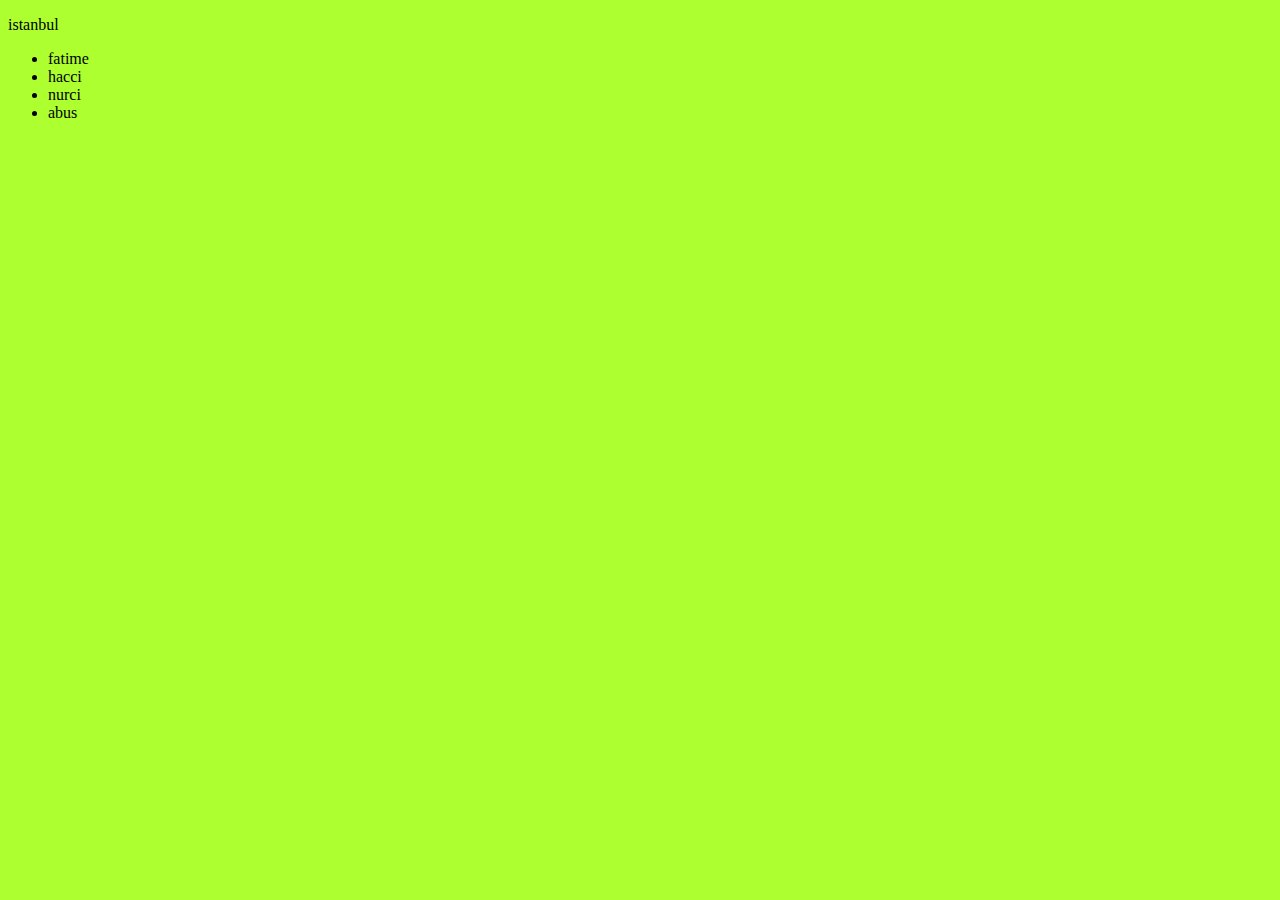
<file: index.html>
<!DOCTYPE html>
<html lang="en">
<head>
    <meta charset="UTF-8">
    <meta http-equiv="X-UA-Compatible" content="IE=edge">
    <meta name="viewport" content="width=device-width, initial-scale=1.0">
    <title>nurcan</title>
    <link rel="stylesheet" href="index.css">
</head>
<body>
    <p> istanbul </p>
    <ul>
        <li>fatime</li>
        <li>hacci</li>
        <li>nurci</li>
        <li>abus</li>
    </ul>

    
</body>
</html>
</file>
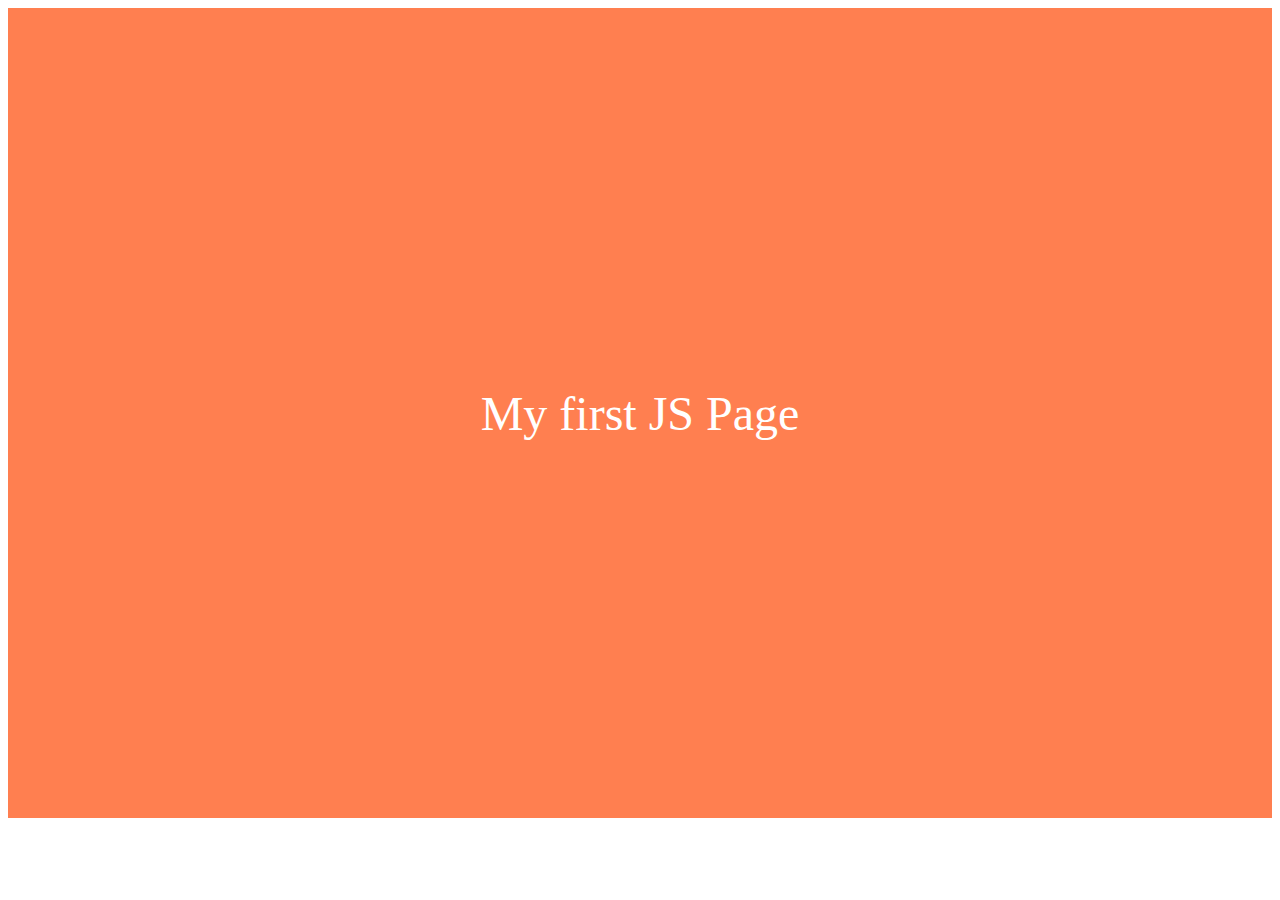
<file: JS/index.html>
<!DOCTYPE html>
<html lang="en">
<head>
    <meta charset="UTF-8">
    <meta http-equiv="X-UA-Compatible" content="IE=edge">
    <meta name="viewport" content="width=device-width, initial-scale=1.0">
    <title>Document</title>
    <style>
        div{
            width: 100%;
            background-color: coral;
            height: 90vh;
            display: flex;
            justify-content: center;
            align-items: center;
            color: white;
            font-size: 3rem;



            
        }
    </style>

    <script type="text/javascript" src="index.js"></script>
</head>
<body>
    <div>
        My first JS Page
    </div>
</body>
</html>
</file>
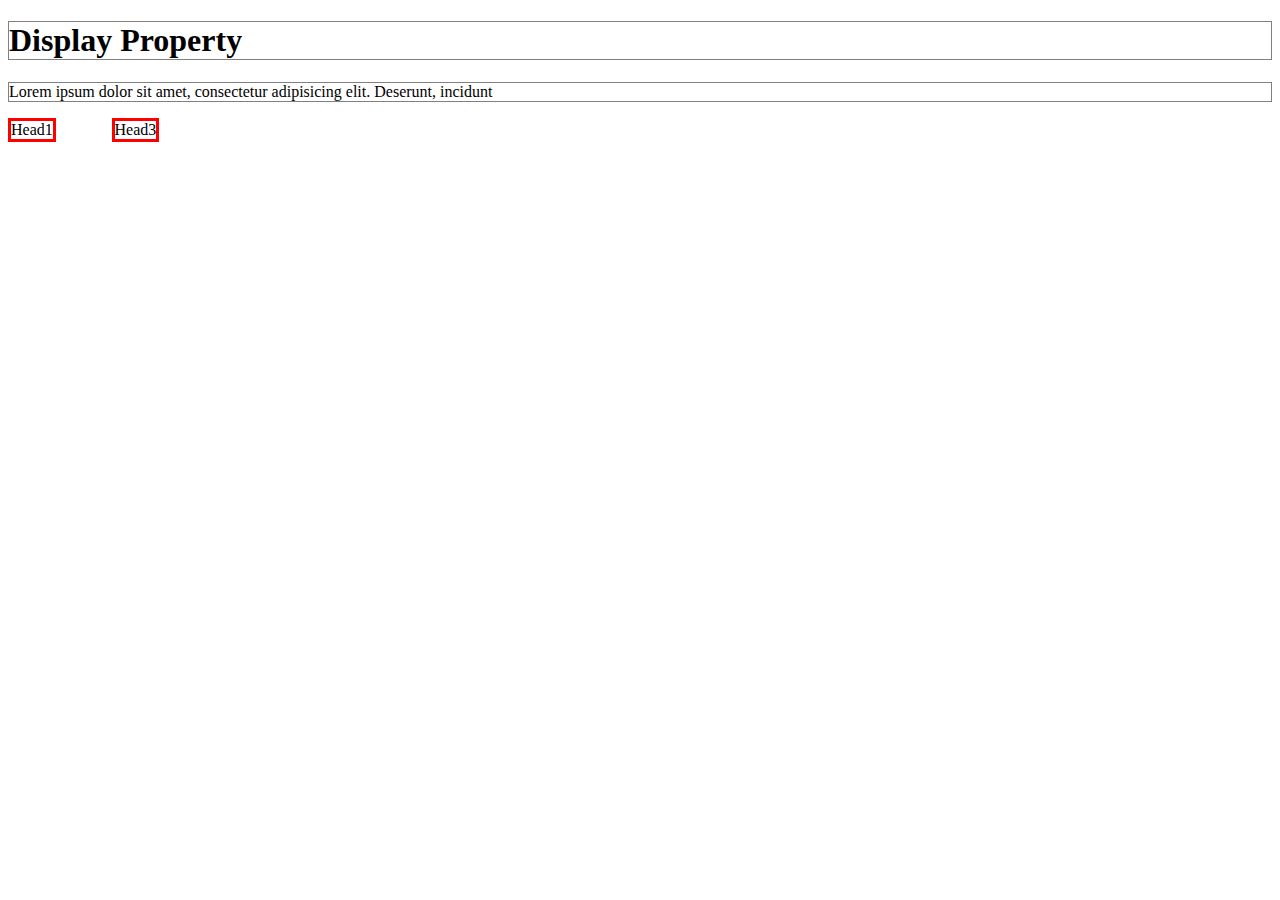
<file: display.html>
<!DOCTYPE html>
<html lang="en">
<head>
    <meta charset="UTF-8">
    <meta http-equiv="X-UA-Compatible" content="IE=edge">
    <meta name="viewport" content="width=device-width, initial-scale=1.0">
    <link rel="stylesheet" href="display.css">
    <title>Display</title>

</head>
<body>
    <h1>Display Property</h1>
    <p>Lorem ipsum dolor sit amet, consectetur adipisicing elit. Deserunt, incidunt</p>

    <span id="h1">Head1</span>
    <span id="h2">Head2</span>
    <span id="h3">Head3</span>
</body>
</html>
</file>
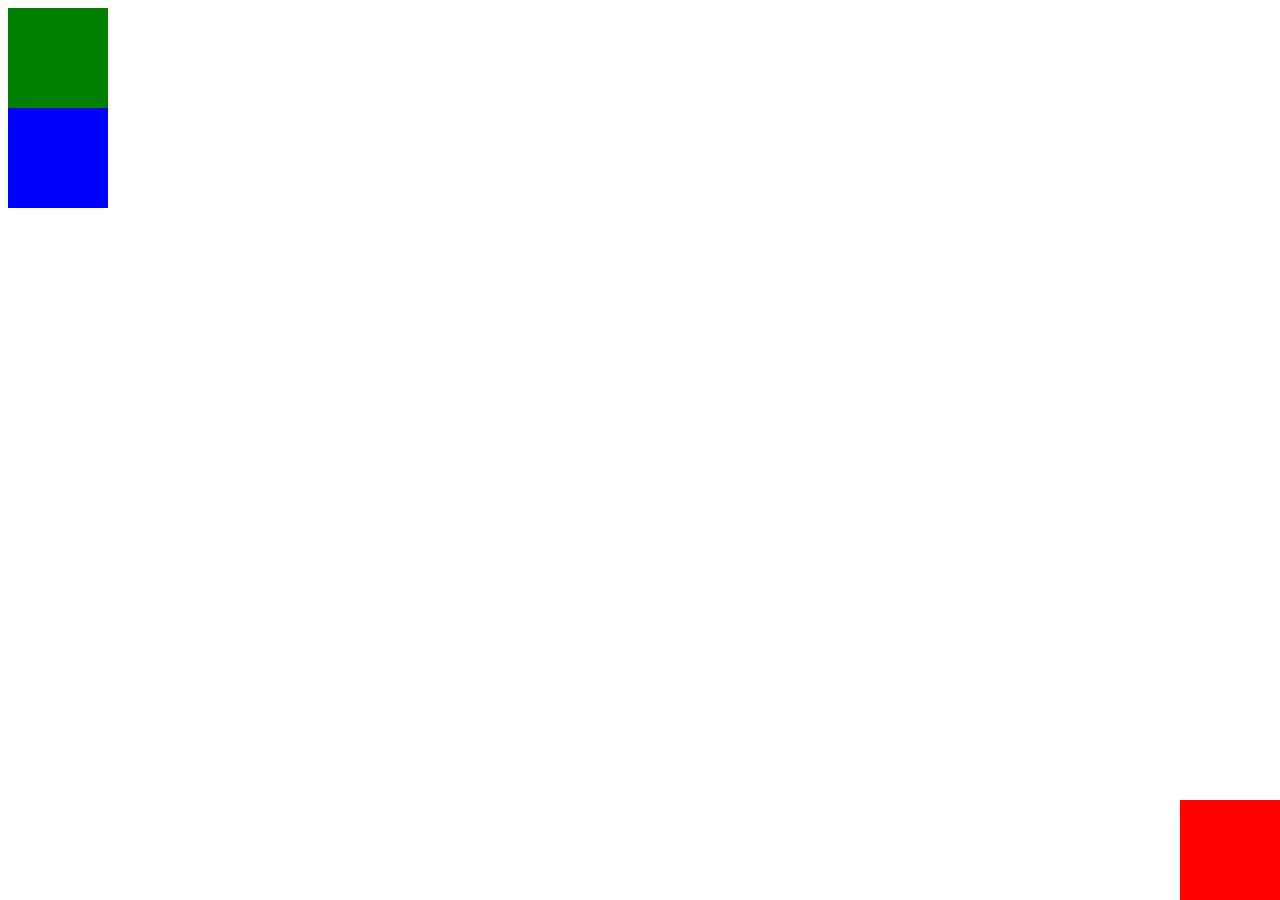
<file: position.html>
<!DOCTYPE html>
<html lang="en">
<head>
    <meta charset="UTF-8">
    <meta http-equiv="X-UA-Compatible" content="IE=edge">
    <meta name="viewport" content="width=device-width, initial-scale=1.0">
    <title>Position</title>

    <link rel="stylesheet" href="position.css">
</head>
<body>
    <div id="first"></div>
    <div id="second"></div>
    <div id="third"></div>
</body>
</html>
</file>
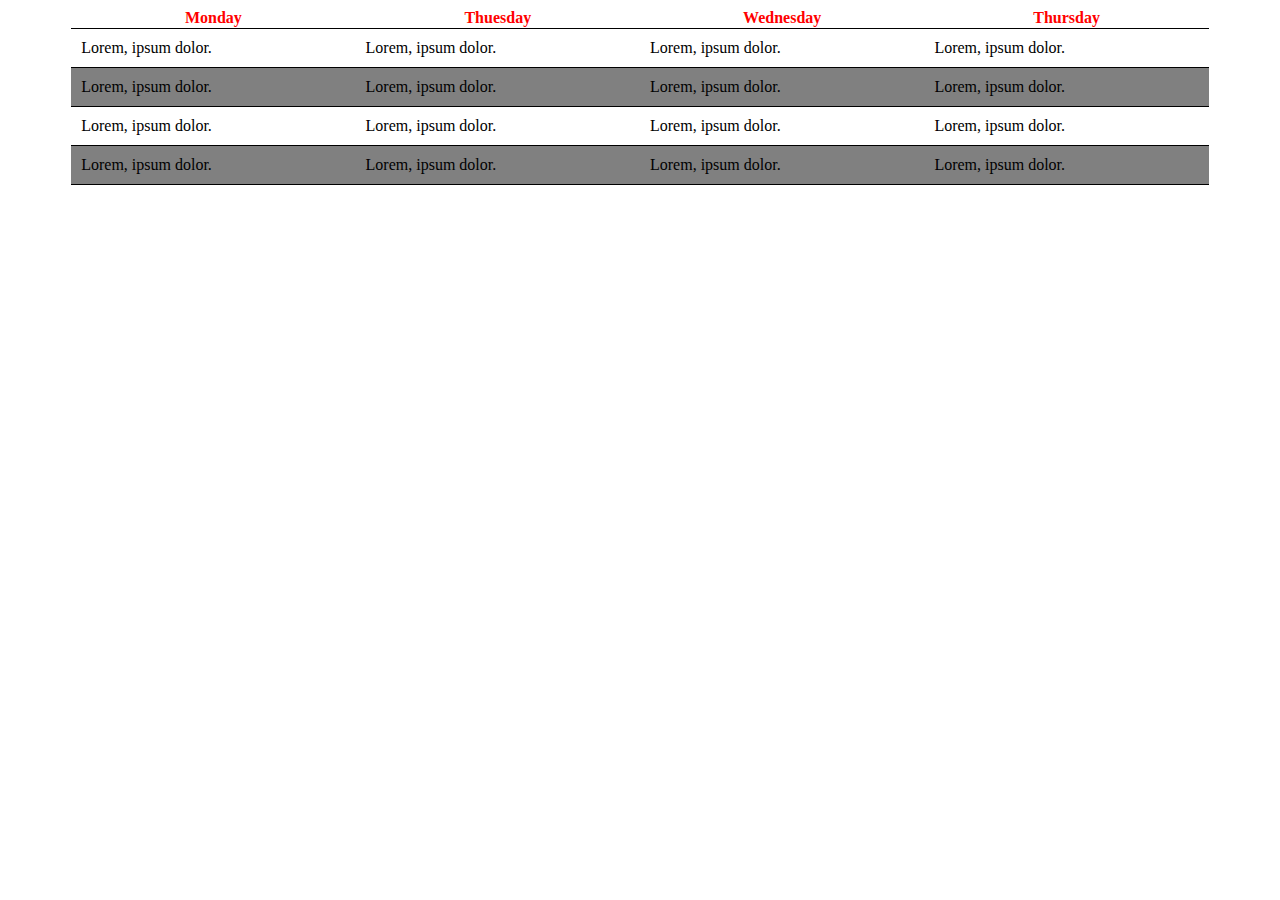
<file: tables.html>
<!DOCTYPE html>
<html lang="en">
<head>
    <meta charset="UTF-8">
    <meta http-equiv="X-UA-Compatible" content="IE=edge">
    <meta name="viewport" content="width=device-width, initial-scale=1.0">
    <link rel="stylesheet" href="tables.css" type="text/css">
    <title>Tables</title>
</head>
<body>
    <table>
        <thead>
            <th>Monday</th>
            <th>Thuesday</th>
            <th>Wednesday</th>
            <th>Thursday</th>            
        </thead>
        <tbody>
            <tr>
                <td>Lorem, ipsum dolor.</td>
                <td>Lorem, ipsum dolor.</td>
                <td>Lorem, ipsum dolor.</td>
                <td>Lorem, ipsum dolor.</td>
            </tr>
            <tr>
                <td>Lorem, ipsum dolor.</td>
                <td>Lorem, ipsum dolor.</td>
                <td>Lorem, ipsum dolor.</td>
                <td>Lorem, ipsum dolor.</td>                
            </tr>
            <tr>
                <td>Lorem, ipsum dolor.</td>
                <td>Lorem, ipsum dolor.</td>
                <td>Lorem, ipsum dolor.</td>
                <td>Lorem, ipsum dolor.</td>                
            </tr>   
            <tr>
                <td>Lorem, ipsum dolor.</td>
                <td>Lorem, ipsum dolor.</td>
                <td>Lorem, ipsum dolor.</td>
                <td>Lorem, ipsum dolor.</td>                
            </tr>          
        </tbody>
    </table>
</body>
</html>
</file>
<file: index.css>
* {
    background-color: greenyellow;
}
</file>
<file: display.css>
h1, p {
    border: 1px solid gray;
}
 span {
    border: 3px solid red;
    /* width: 500px; */
    display: inline-block;
    /* inline elemetlere genislik vermek istiyorsak 'inline block' yapmaliyiz, 
    width ile genislik veremiyoruz    */


 }
    

#h2 {
    /* display: none;  */
    /* display none i actigimiyda 
    head2 yi gizlemek icin kullaniyoruz klick ile acilabiliyor  */
    visibility: hidden;


* {
    color: red;
}
</file>
<file: position.css>
#first {
    background-color: red;
    width: 100px;
    height: 100px;
    /* position: relative;
    left: 210px; */
    /* kutulari saga sola hareket ettirmek icin önce position: relative; sonra da left: 100px gibi yada right:100px gibi degerler girilir hareket ettirilir */
    /* top: 0; */
    /* display: inline-block; */
    /* kutulari box lari hareket ettirmek icin yanyana almak icin 
    önce display: inline block yapmamiz gerekiyor (istedigimiz butun kutulara),
    bunu yaparsak kutular box lar yan yana yanyana  dizilir gelir */
    /* position: absolute;
    right: 15px
    bu komutu verdigimizde ise bu kutuyu box i elementi , bagimsiz bir sekilde hareket ettirme imkani verir */
    position: absolute;
    right: 0;
    bottom: 0;
    /* position: static;
    eger statik yaparsak sol en ustte olmasi gereken yere gider */
     
}
#container {
    border: 1px solid gray;
    width: 500px;
    height: 500px;
    position: relative;
}
#second {
    background-color: green;
    width: 100px;
    height: 100px;
    /* display: inline-block;
    position: relative;
    right: 100px; */
}
#third {
    background-color: blue;
    width: 100px;
    height: 100px;
    display: inline-block;
    position: relative;
    /* left: 100px; */


}
</file>
<file: tables.css>
table, th, td {
    /* border-top: 2px solid red; */
    /* border-collapse: collapse; */
    border-bottom: 1px solid black;
    border-collapse: collapse;
}
table {
    width: 90%;   
     /* 'tum sayfayi kaplamasi icin %100 olmasi gerek'  eger %100 yapilirsa margin vermeye gerek kalmiyor */
    margin: auto;
}
thead {
    color: red;
}

/* th - otomatik ortaya aldigi icin text-aling= center yapmaya gerek yok */
td {
        /* height: 50px;
    text-align: center; */
    /* vertical-align: bottom;
    td deki yazilari asagi dayamak yaslamak icin vertical-aling=bottom; */
    padding: 10px;
}
td:hover {
    background-color: yellow;
    /* tek tek sari yapar */
}
tr:hover {
    background-color: blue;
    /* bu bir satiri mause üstüne gittiginde renklendirir */
}
tr:nth-child(even) {
    background-color: gray;
    /* tek olanlari arkasini renklendirir */
}
</file>
